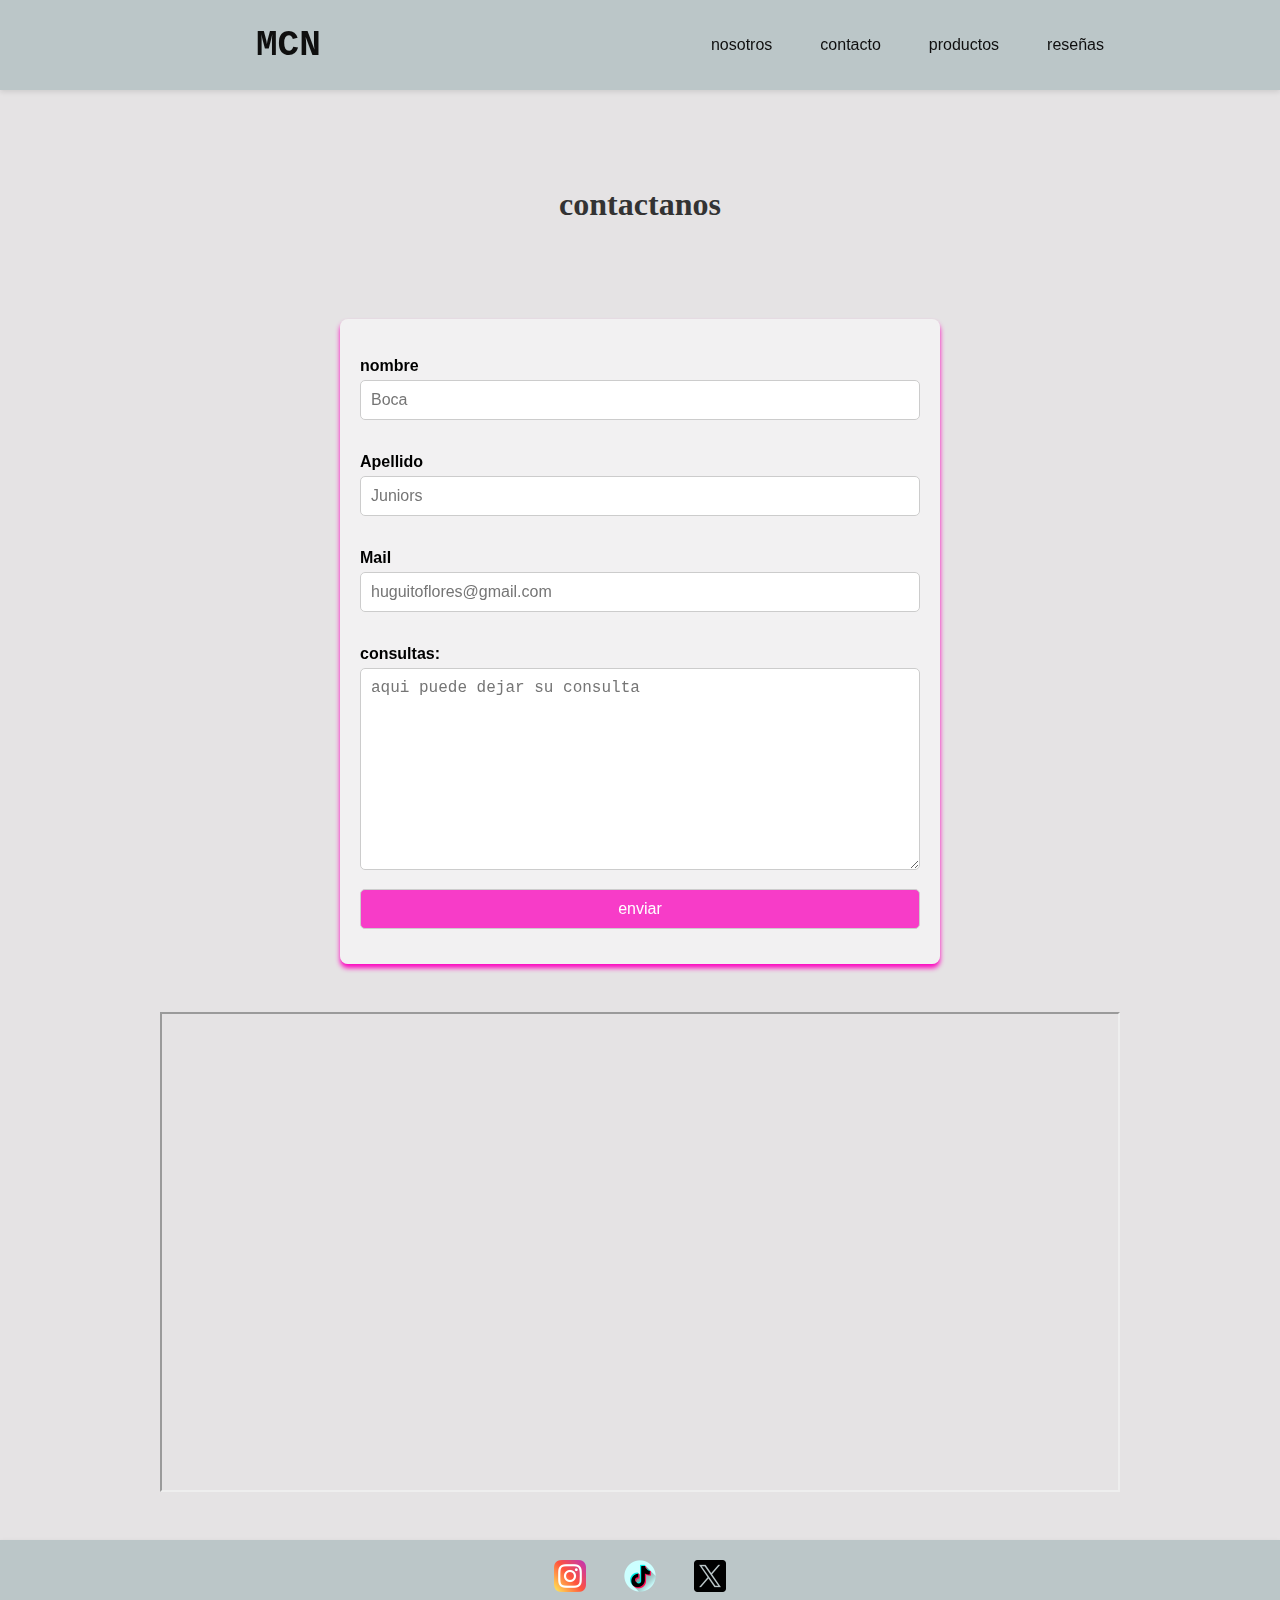
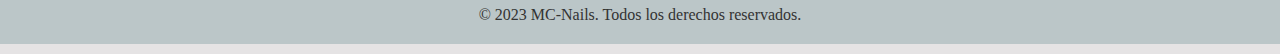
<file: pages/contact.html>
<!DOCTYPE html>
<html lang="en">
<head>
    <meta charset="UTF-8">
    <meta name="viewport" content="width=device-width, initial-scale=1.0">
    <link rel="stylesheet" href="../CSS/contact-style.css">
    <link rel="stylesheet" href="../CSS/style.css">
    <link rel="stylesheet" href="../CSS/footer.css">
    <link rel="preconnect" href="https://fonts.googleapis.com">
    <link rel="preconnect" href="https://fonts.gstatic.com" crossorigin>
    <link href="https://fonts.googleapis.com/css2?family=Kranky&family=Lexend+Zetta:wght@100..900&family=Sour+Gummy:ital,wght@0,100..900;1,100..900&display=swap" rel="stylesheet">
    <link rel="preconnect" href="https://fonts.googleapis.com">
    <link rel="preconnect" href="https://fonts.gstatic.com" crossorigin>
    <link href="https://fonts.googleapis.com/css2?family=Kranky&family=Lexend+Zetta:wght@100..900&family=Sour+Gummy:ital,wght@0,100..900;1,100..900&display=swap" rel="stylesheet">
    <title>contacto</title>
</head>
<body class="contact-body">
    <header class="header">
        
        <h2 class="logo"><a href="../pages/contact.html">MCN</a></h2>
        
        <nav class="navigator">
            <ul class="lista-nav">
                <li class="enlaces-nav"><a href="../index.html">nosotros</a></li>
                <li class="enlaces-nav"><a href="../pages/contact.html">contacto</a></li>
                <li class="enlaces-nav"><a href="../pages/products.html">productos</a></li>
                <li class="enlaces-nav"><a href="../index.html">reseñas</a></li>
            </ul>
        </nav>
    </header>
    

    
    <h2 class="title-contacto">contactanos</h2>
    <div class="contact-background">
        
        <main class="contact-main">
            
            
            <form action="" class="contact-form">
                <fieldset>
                    <legend for=""></legend><br>
                    <label for="name">nombre</label>
                    <input type="text" id="name" name="name" required placeholder="Boca  " ><br><br>
                    <label for="lname">Apellido</label>
                    <input type="text" id="lname" name="lname" required placeholder="Juniors" ><br><br>
                    <label for="mail">Mail</label>
                    <input type="email" id="mail" name="mail" required placeholder="huguitoflores@gmail.com"><br><br>
                    <label for="text">consultas: </label>
                    <textarea name="text" id="" cols="30" rows="10" placeholder="aqui puede dejar su consulta"></textarea>
                    <input type="submit" value="enviar">
                </fieldset>
            </form>
        </main>
    </div>
    
    <section class="style-map">
        <div class="map">
            <iframe src="https://www.google.com/maps/embed?pb=!1m18!1m12!1m3!1d3282.75597635212!2d-58.36733122462328!3d-34.63560645918238!2m3!1f0!2f0!3f0!3m2!1i1024!2i768!4f13.1!3m3!1m2!1s0x95a334b6925e5473%3A0x1ca5b2748858b40d!2sEstadio%20Alberto%20J.%20Armando!5e0!3m2!1ses-419!2sar!4v1733442346777!5m2!1ses-419!2sar" allowfullscreen="" loading="lazy" referrerpolicy="no-referrer-when-downgrade"></iframe>
        </div>
    </section>
    
    <footer>
        <div class="footer-content">
            <div class="social-links">
                <a href="https://www.instagram.com" target="_blank" rel="noopener noreferrer"><img src="../IMAGES/instagram_2111463.png" alt=""></a>
                <a href="https://www.tiktok.com" target="_blank" rel="noopener noreferrer"><img src="../IMAGES/tik-tok_3670132.png" alt=""></a>
                <a href="https://x.com" target="_blank" rel="noopener noreferrer"><img src="../IMAGES/twitter_5968830.png" alt=""></a>
            </div>
            <p>&copy; 2023 MC-Nails. Todos los derechos reservados.</p>
        </div>
    </footer>
</body>
</html>
</file>
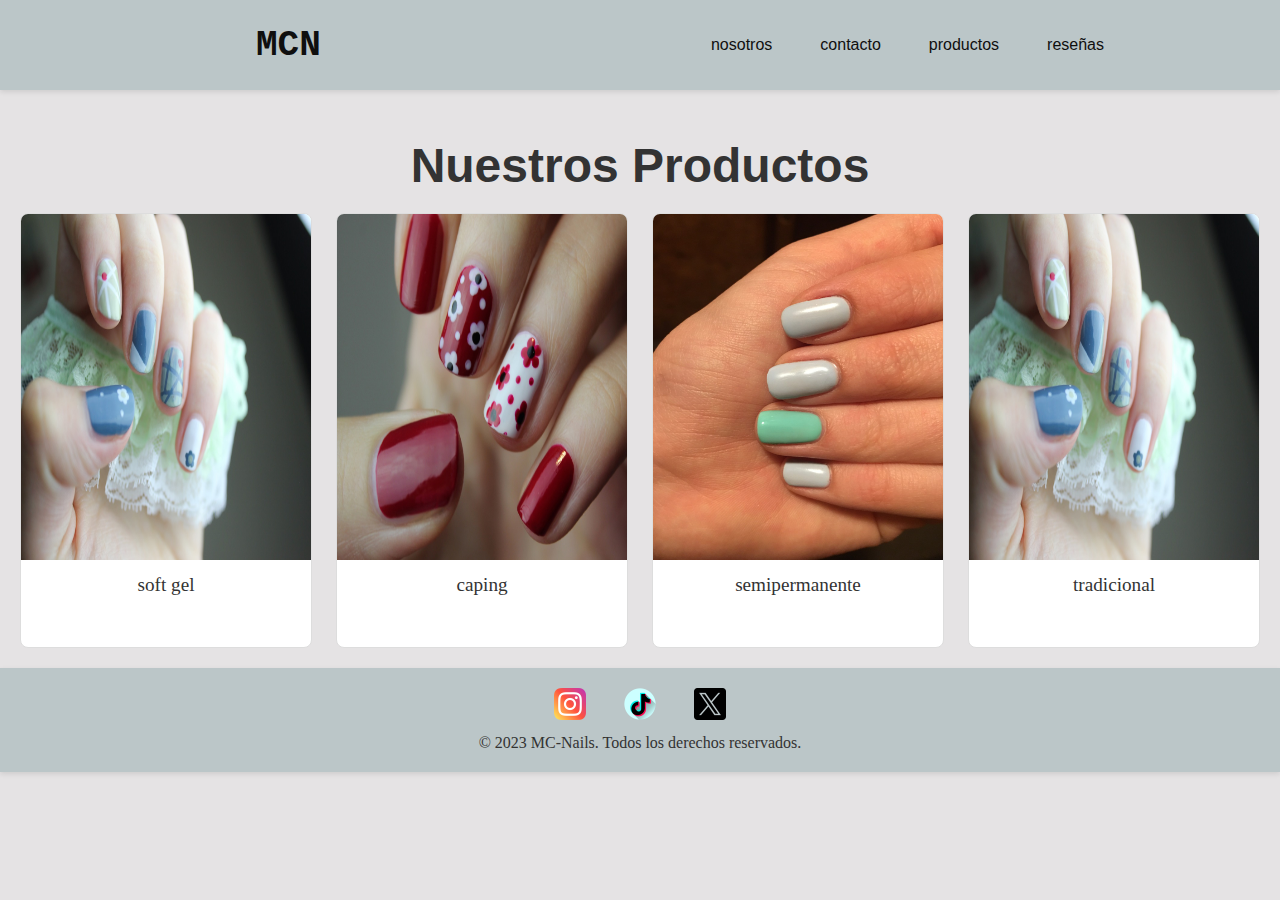
<file: pages/products.html>
<!DOCTYPE html>
<html lang="en">
<head>
    <meta charset="UTF-8">
    <meta name="viewport" content="width=device-width, initial-scale=1.0">
    <link rel="stylesheet" href="../CSS/product-style.css">
    <link rel="stylesheet" href="../CSS/style.css">
    <link rel="stylesheet" href="../CSS/footer.css">
    <link rel="preconnect" href="https://fonts.googleapis.com">
    <link rel="preconnect" href="https://fonts.gstatic.com" crossorigin>
    <link href="https://fonts.googleapis.com/css2?family=Kranky&family=Lexend+Zetta:wght@100..900&family=Sour+Gummy:ital,wght@0,100..900;1,100..900&display=swap" rel="stylesheet">
    <link rel="preconnect" href="https://fonts.googleapis.com">
    <link rel="preconnect" href="https://fonts.gstatic.com" crossorigin>
    <link href="https://fonts.googleapis.com/css2?family=Kranky&family=Lexend+Zetta:wght@100..900&family=Sour+Gummy:ital,wght@0,100..900;1,100..900&display=swap" rel="stylesheet">
    <title>productos</title>
</head>
<body class="fond-body">
    
    <header class="header">
        <h2 class="logo"><a href="../pages/contact.html">MCN</a></h2>
        <nav class="navigator">
            <ul class="lista-nav">
                <li class="enlaces-nav"><a href="../index.html">nosotros</a></li>
                <li class="enlaces-nav"><a href="../pages/contact.html">contacto</a></li>
                <li class="enlaces-nav"><a href="../pages/products.html">productos</a></li>
                <li class="enlaces-nav"><a href="../index.html">reseñas</a></li>
            </ul>
        </nav>
    </header>
    
    <h2 class="products">Nuestros Productos</h2>
            
    <div class="cards-products">
        <div class="item-cards">
            <img src="../IMAGES/nail-art-2688470_1280.jpg" alt="">
            <p class="product-description">soft gel</p>
        </div>

        <div class="item-cards">
            <img src="../IMAGES/nail-art-5653459_1280.jpg" alt="">
            <p class="product-description">caping</p>
        </div>

        <div class="item-cards">
            <img src="../IMAGES/nails-1319687_1280.jpg" alt="">
            <p class="product-description">semipermanente</p>
        </div>

        <div class="item-cards">
            <img src="../IMAGES/nail-art-2688470_1280.jpg" alt="">
            <p class="product-description">tradicional</p>
        </div>
    </div>

    <footer>
        <div class="footer-content">
            <div class="social-links">
                <a href="https://www.instagram.com" target="_blank" rel="noopener noreferrer"><img src="../IMAGES/instagram_2111463.png" alt=""></a>
                <a href="https://www.tiktok.com" target="_blank" rel="noopener noreferrer"><img src="../IMAGES/tik-tok_3670132.png" alt=""></a>
                <a href="https://x.com" target="_blank" rel="noopener noreferrer"><img src="../IMAGES/twitter_5968830.png" alt=""></a>
            </div>
            <p>&copy; 2023 MC-Nails. Todos los derechos reservados.</p>
        </div>
    </footer>
</body>
</html>
</file>
<file: CSS/contact-style.css>
.contact-body{
    background: #E5E3E4;
    
    height: auto;/*agregado*/
}


.contact-background {
    backdrop-filter: blur(10px);
    background-color: rgba(255, 255, 255, 0.5);
    padding: 20px;
    border-radius: 8px;
    max-width: 600px;
    margin: 0 auto;
    box-shadow: 0 4px 5px #fd04bf;
    z-index: 1;
    margin-bottom: 3em;/*agregado*/
}

.title-contacto {
    text-align: center;
    font-family:'Times New Roman', Times, serif;
    font-size: 2em;
    color: #333;
    margin-top: 3em;
    margin-bottom: 3em;
}

.title-contacto:hover{
    filter: drop-shadow(0 0 5px #fd04bf);
    transition: all 0.5s ease;
}

.contact-main {
    display: flex;
    justify-content: center;
    
}

.contact-form {
    width: 100%;
}

fieldset {
    border: none;
}

label {
    display: block;
    font-weight: bold;
    margin-bottom: 5px;
    font-family:'Gill Sans', 'Gill Sans MT', Calibri, 'Trebuchet MS', sans-serif
}

input, textarea {
    width: 100%;
    padding: 10px;
    margin-bottom: 15px;
    border: 1px solid #ccc;
    border-radius: 5px;
    font-size: 16px;
}

input[type="submit"] {
    background-color: #f73cc8;
    color: white;
    cursor: pointer;
    padding: 10px 20px;
    border-radius: 5px;
    font-size: 16px;
}

input[type="submit"]:hover {
    background-color: #fd04bf;
}

@media (max-width: 768px) {
    .title-contacto{
        font-size: 1.5em;
        margin-top: 6em;
        margin-bottom: 0.5em;
    }


}

.map{
    display:flex;
    justify-content: center;
    align-items: center;
    margin-top: 3em;
    margin-bottom: 3em;
}

.map iframe{
    width: 75%;
    height:30em;
}

.map iframe:hover{
    filter: drop-shadow(0 0 5px #fd04bf);
    transition: all 0.5s ease;
}
</file>
<file: CSS/style.css>
*{
    margin: 0;
    padding: 0;
    box-sizing: border-box;     
}

.fond-body{
    height: auto;
    background: #E5E3E4;
}

/*----------------------HEADER Y NAVEGACION---------------------------------------*/
.header {
    display: flex;
    justify-content: space-between;
    align-items: center;
    padding: 1em;
    background-color: #BBC6C8;
    box-shadow: 0 2px 5px rgba(0, 0, 0, 0.1);
    font-family: 'Courier New', Courier, monospace;
    height: 10vh;
    position: sticky;
    top: 0;
    z-index: 20;
}

.lista-nav {
    display: flex;
    list-style: none;
    gap: 3em;
    padding-right: 10em;
}

.lista-nav > li > a {
    text-decoration: none;
    color: #0f0f0f;
    font-family: 'lato', sans-serif;
}

.lista-nav > li > a:hover {
    color: #fd04bf;
    transition: all 0.5s ease; 
}

.logo {
    padding-left: 10em;
}

.logo > a {
    text-decoration: none;
    font-size: 1.5em;
    color: #0f0f0f;
}

.logo > a:hover {
    color: #fd04bf;
}
/*----------------------HEADER Y NAVEGACION---------------------------------------*/

/*-----------------------------CONTENIDO ABAJO------------------------------------*/
main{
    display: flex;
    flex-direction: column;
    gap: 1em;

}
.nost{
    display: flex;
    flex-direction: column;
    align-items: center;
    height: 15em; /* original 30vh*/
    
}
.nost > h1 {
    font-family: kranky, sans-serif;
    color: #333;
    margin-top: 1em;
    margin-bottom: 1em;
    font-size: 3em; 
}

.nost > p {
    font-family: 'sour gummy', Courier, monospace;
    color: #333;
    margin: 1em;
    font-size: 1em;
    text-align: center;

}

.nost > h1:hover{
    filter: drop-shadow(0 0 5px #fd04bf);
    transition: all 0.5s ease;
}
@media (max-width: 768px) {
    .nost > h1 {
        font-size: 2.5em;
        margin-top: 3.5em;
        margin-bottom: 0.2em;
    }
}
.nail-vid{
    display: flex;
    flex-direction: column;
    align-items: center;
    height: 50em; /*original 90vh*/
    
}
.nail-vid > h2 {
    font-family: kranky, sans-serif;
    color: #333;
    margin-top: 1em;
    margin-bottom: 1em;
    font-size: 3em;
}
.nail-vid > h2:hover{
    filter: drop-shadow(0 0 5px #fd04bf);
    transition: all 0.5s ease;
}

.nail-vid > iframe{
    margin-top: 1em;
    margin-bottom: 1em;
    padding-left: 1em;
    padding-right: 1em;
    height: 30em; /*original 70vh*/
}
@media (max-width: 768px) {
    .nail-vid > h2 {
        font-size: 2.5em;
        margin-top: 6em;
        margin-bottom: 0.5em;
        text-align: center;
    }
    .nail-vid > iframe{
        padding-left: 1em;
        padding-right: 1em;
    }
}
@media (min-width: 768px) and (max-width: 992px) {
    .nail-vid > h2 {
        font-size: 2.5em;
        margin-top: 10em;
        margin-bottom: 1em;
        text-align: center;
    }
    .nail-vid > iframe{
        margin-top: 2em;
        margin-bottom: 6em;
        padding-left: 1em;
        padding-right: 1em;
    }
}

/*____________________________CONTENIDO ABAJO______________________________________________________*/

/*___________________________________RESEÑAS_________________________________________*/
.reseñas-title{
    display: flex;
    justify-content: center;
    align-items: center;
    font-family: kranky, sans-serif;
    color: #333;
    margin-top: 1em;
    font-size: 3em;

}

.reseñas-title:hover{
    filter: drop-shadow(0 0 5px #fd04bf);
    transition: all 0.5s ease;
}


.reseñas-container {
    display: flex;
    width: 100%;
    height: 430px;
    justify-content: center;
    align-items: center;
    padding-left: 1em;
    padding-right: 1em;
}

.reseñas-container > div{
    width: 0px;
    flex-grow: 1;
    object-fit: cover;
    opacity: .8;
    transition: 2s ease;
}
.reseñas-container > div:hover{
    cursor: pointer;
    width: 300px;
    opacity: 1;
    filter: contrast(120%);
}

.testimonial{
    display: flex;
    flex-direction: column;
    align-items: center;
    justify-content: center;
    width: 600px;
    height: 230px;
    background-color: #eea3cf65;
    border-radius: 8px;
    box-shadow: 0 4px 5px #fd04bf;
    gap: 1em;
}
.testimonial > p {
    font-family: 'Courier New', Courier, monospace;
    color: #333;
    margin: 0.5em;
    font-size: 1em;
    text-align: center;
}

@media (max-width: 768px) {
    .reseñas-container > div{
        width: 30%;
        object-fit: cover;
        opacity: .8;
        transition: 2s ease;
    }
    .reseñas-container > div:hover{
        
        filter: contrast(120%);
    }
}
@media (min-width: 768px) and (max-width: 992px) {
    .reseñas-title{
        font-size: 2.5em;
        margin-top: 8em;
        margin-bottom: 0;
        text-align: center;
    }
}
    








/*___________________________________RESEÑAS_________________________________________*/

@media (max-width: 768px) {
    .header {
        flex-direction: column;
        align-items: center; 
    }

    .lista-nav {
        flex-direction: column;
        padding-right: 0; 
        gap: 1em; 
        background-color: #fff; 
        box-shadow: 0 2px 5px rgba(0, 0, 0, 0.1);
        width: 100%; 
        position: absolute;
        top: 10vh; 
        left: 0; 
        z-index: 0; 
        text-align: center;
    }

    .logo {
        padding-left: 0; 
        margin-bottom: 1em;
    }
}


@media (min-width: 768px) and (max-width: 992px) {
    .header {
        flex-direction: row;
        justify-content: space-between;
        align-items: center;
        height: 15vh; 
    }
    .lista-nav {
        padding-right: 5em; 
        gap: 1em; 
    }

    .logo {
        padding-left: 5em;
    }
}

/*
.lista-nav {
        padding-right: 5em; 
        gap: 2em; 
    }

    .logo {
        padding-left: 5em;
    }
*/
</file>
<file: CSS/footer.css>
footer {
    position: fixed;
    background-color: #BBC6C8;
    box-shadow: 0 2px 5px rgba(0, 0, 0, 0.1);
    padding: 20px;
    text-align: center; 
    position: relative;
}

.footer-content {
    max-width: 800px;
    margin: 0 auto;
}

.social-links {
    margin-bottom: 10px;
    display: flex;
    justify-content: center;
    gap: 0.5em;
}
.social-links img {
    width: 2em; 
    height: 2em; 
    
}

.social-links a {
    margin: 0 15px; 
}

.social-links a:hover {
    transform: scale(1.05);
}

footer p {
    margin: 0;
    color: #333;
}


@media (max-width: 768px) {
    .social-links {
        flex-direction: row; 
        align-items: center;
        gap: 0.5em;
    }

    
}
</file>
<file: CSS/product-style.css>
body{
    background: rgb(241,240,145);
    background: linear-gradient(169deg, rgba(241,240,145,1) 0%, rgba(220,252,147,1) 35%, rgba(253,255,246,1) 100%);
}
/*----------------------NUESTROS PRODUCTOS--------ABAJO-------------------------------*/
.products{
    display: flex;
    justify-content: center;
    align-items: center;
    font-family: kranky, sans-serif;
    color: #333;
    margin-top: 1em;
    font-size: 3em;
}
.products:hover{
    filter: drop-shadow(0 0 5px #fd04bf);
    transition: all 0.5s ease;
}
@media (max-width: 768px) {
    .products {
        font-size: 2.5em;
        margin-top: 3.5em;
        margin-bottom: 0.2em;
    }
}
/*----------------------NUESTROS PRODUCTOS---------ARRIBA------------------------------*/
.cards-products {
    display: grid;
    grid-template-columns: repeat(auto-fill, minmax(250px, 1fr));
    gap: 1.5em;
    padding: 20px;
}

.item-cards {
    background-color: #fff;
    border: 1px solid #ddd;
    border-radius: 8px;
    overflow: hidden;
    text-align: center;
    transition: transform 0.2s;
}

.item-cards img {
    width: 100%; 
    height: 80%; 
}

.item-cards:hover {
    transform: scale(1.05);
}

.product-description {
    padding: 10px;
    font-size: 1.2em;
    color: #333; 
}
</file>
